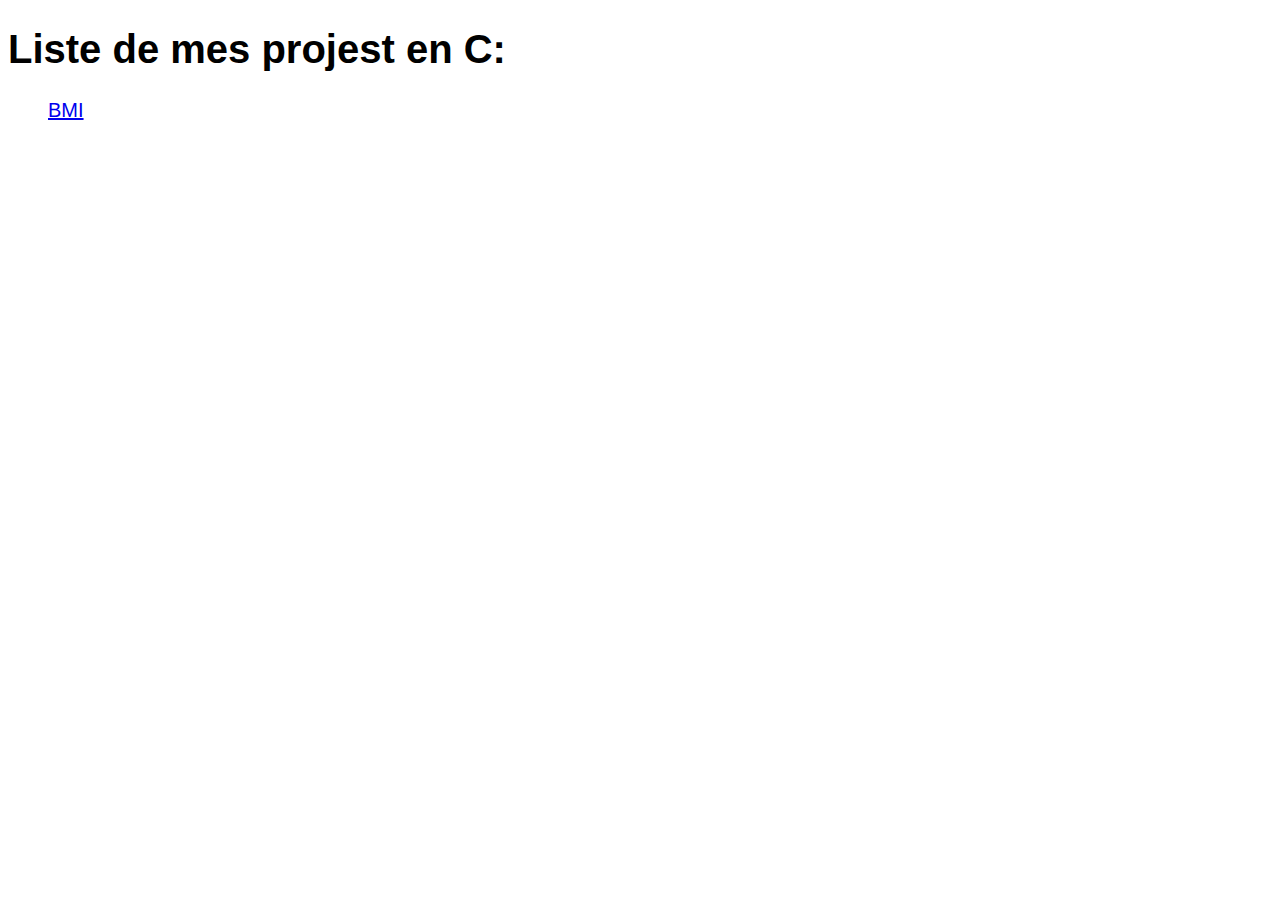
<file: index.html>
<!DOCTYPE html>
<html lang="en">

  <head>	  
    <title>Index</title>
	<meta charset="UTF-8">
	<meta name="viewport" content="width=device-width, initial-scale=1">
    <style> 
	    body { 
	    font-family: Arial, Helvitica, sans-serif;
            font-size: 20px;
	    }
    </style>			
  </head>
	  
  <body>
    <dl><h1>Liste de mes projest en C:</h1>
    <dd><a href="BMI/BMI.html">BMI</a></dd>	    	
    </dl>
  </body>
  
</html>
</file>
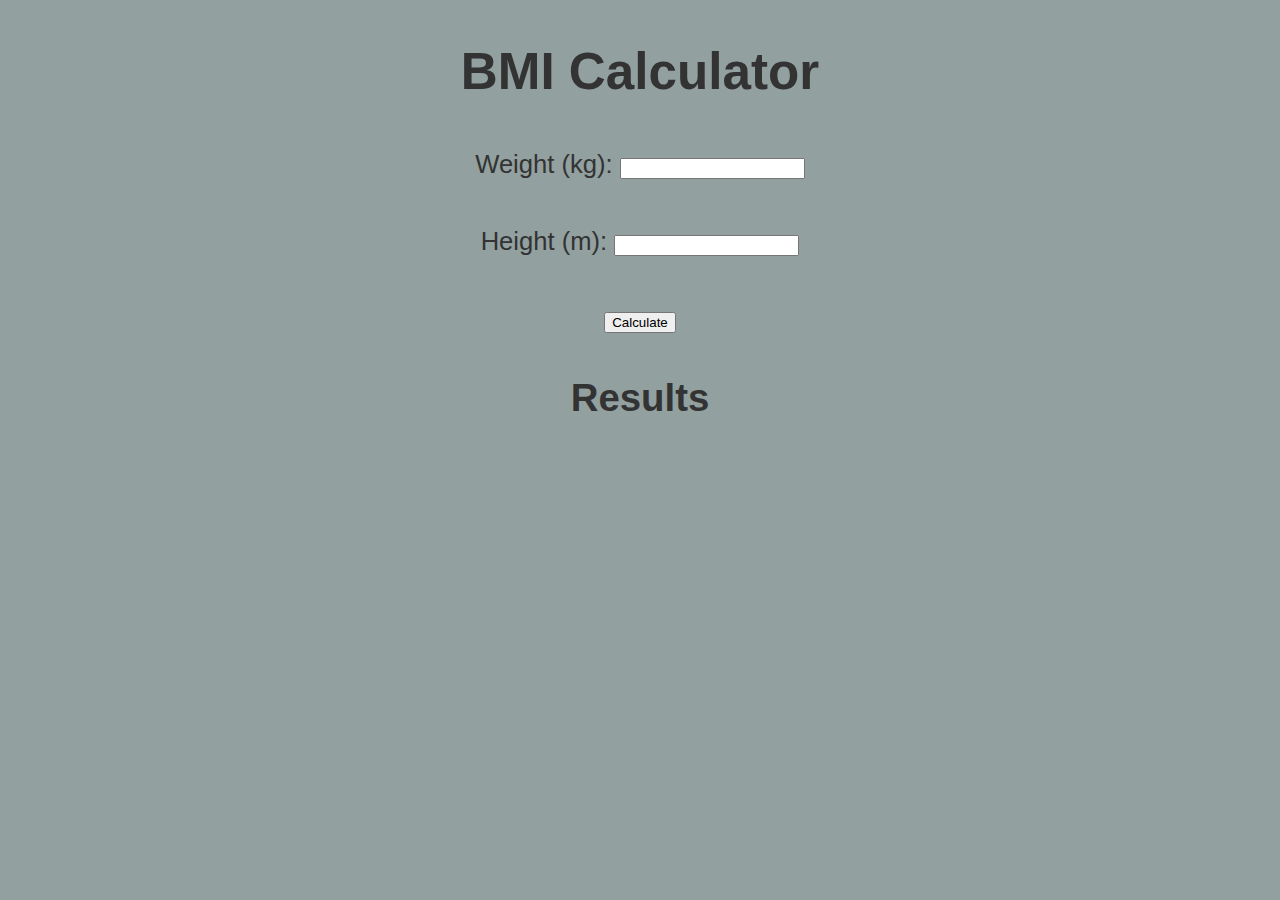
<file: BMI/BMI.html>
﻿<!DOCTYPE html>
<html>

<head>
    <title>BMI Calculator</title>
    <script src="BMI.js"></script>
    <link rel="stylesheet" type="text/css" href="BMI.css">
</head>

<body>
    <h1>BMI Calculator</h1>

    <script> 
            var calculate_patient = Module.cwrap(
                "calculate_patient", // C function to calculate BMI
                "string",          // Return type: string
                ["number", "number"] // Input parameters: two numbers
            );

            var total_patients = Module.cwrap(
                "total_patients",  // C function to get the total number of patients
                "number"           // Return type: number
            );

            function run_wasm() {
            // Retrieve values from input fields
            var weight = parseFloat(document.getElementById("weight").value);
            var height = parseFloat(document.getElementById("height").value);

            // Call the C function and display the results
            var result = calculate_patient(weight, height);
            document.getElementById("output").innerText = result;

            // Display the total number of patients
            var patientCount = total_patients();
            document.getElementById("patients").innerText = `Total number of patients: ${patientCount}`;
            }
        </script>

    <form id="bmi-form">
        <label for="weight">Weight (kg):</label>
        <input type="number" id="weight" step="0.1" required><br><br>
        <label for="height">Height (m):</label>
        <input type="number" id="height" step="0.01" required><br><br>
        <button type="button" onclick="run_wasm()">Calculate</button>
    </form>

<section>
    <h2>Results</h2>
    <p id="output"></p>
    <p id="patients"></p>
</section>
    
</body>

</html>
</file>
<file: BMI/BMI.css>
html {
  background-color:#92a0a0;
}

body {
  font-family: -apple-system, BlinkMacSystemFont, 'Segoe UI', 'Roboto', 'Helvetica Neue', Arial, sans-serif;
  font-size: 1.6rem;
  line-height: 1.5;
  text-align: center;
  color: #333;
  margin: 0 auto;
}

/* Ajustements pour les écrans moyens (tablettes) */
@media screen and (max-width: 768px) {  
  body {
    font-size: 3rem;
  }
  
  form {
    display: flex;
    flex-direction: column;
    width: 100%;
    height: 70%;
  }

  section {
    width: 100%;
    height: 30%;
  }
  
  input, label {
  width: 100%;
  }
}

/* Ajustements pour les petits écrans (smartphones) */
@media screen and (max-width: 480px) {
  body {
    font-size: 4rem;
  }

  form {
    display: flex;
    flex-direction: column;
    width: 100%;
    height: 70%;
  }

section {
    width: 100%;
    height: 30%;
}
  
  input, label {
  width: 100%;
  }
}
</file>
